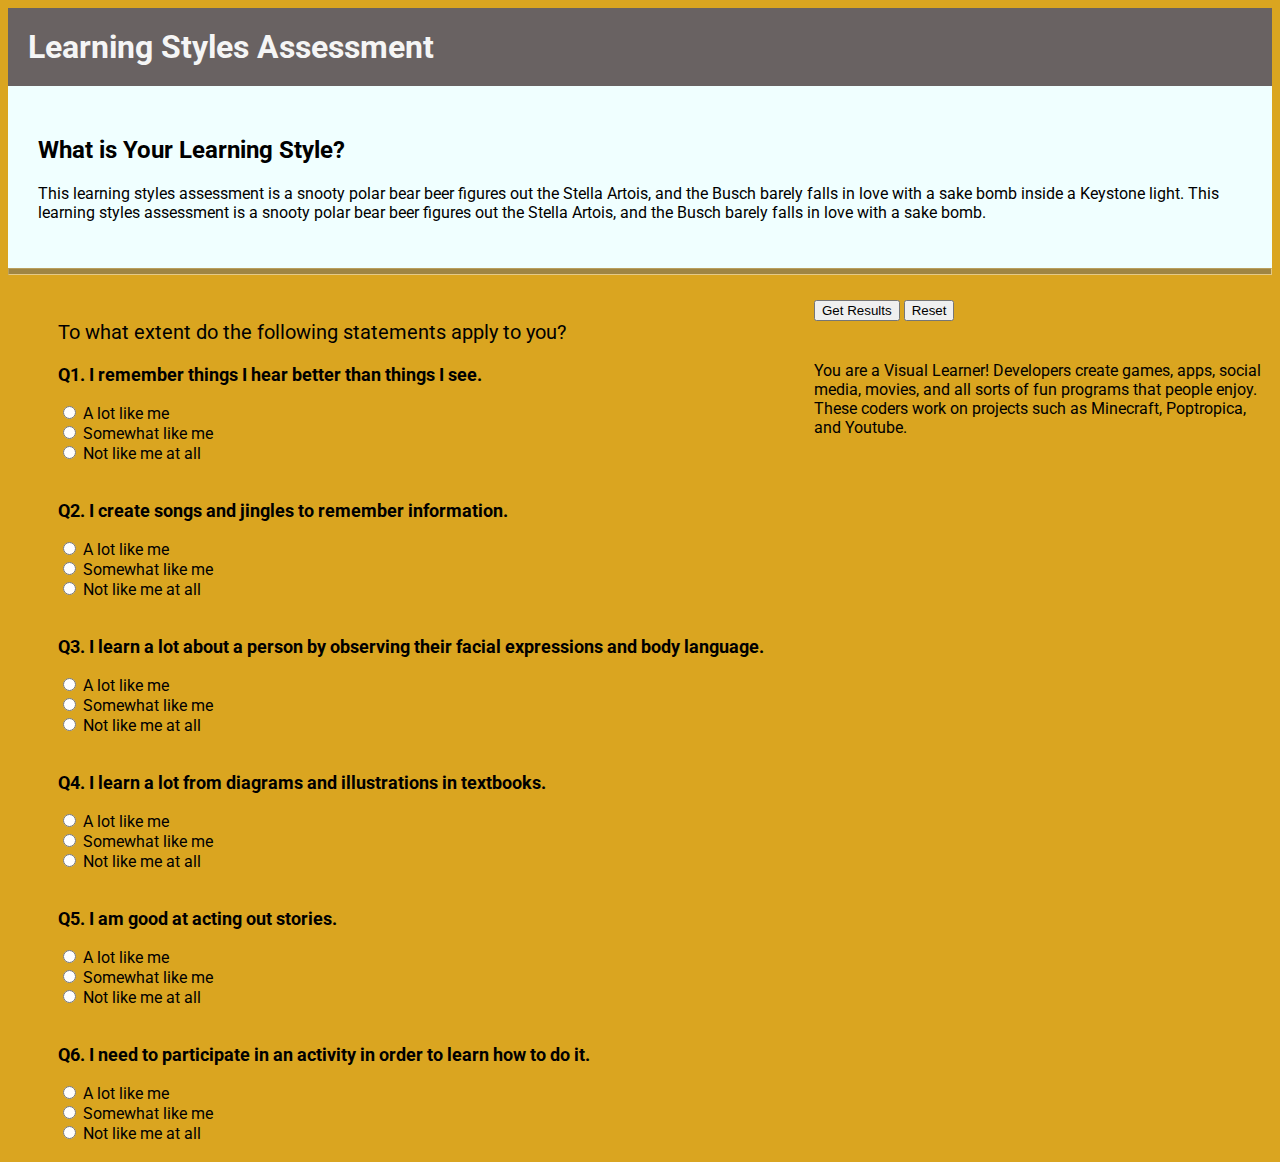
<file: index.html>
<!DOCTYPE html>
<html lang="en">
<head>
    <meta charset="UTF-8">
    <meta name="viewport" content="width=device-width, initial-scale=1.0">
    <meta http-equiv="X-UA-Compatible" content="ie=edge">
    <title>Document</title>

    <!-- Google fonts-->
    <link href="https://fonts.googleapis.com/css?family=Roboto" rel="stylesheet">

     <!-- jQuery -->
     <script src="https://code.jquery.com/jquery-2.2.4.min.js"   type="text/javascript"></script>
        
     <!-- Bootstrap CSS -->
     <link rel="stylesheet" href="https://maxcdn.bootstrapcdn.com/bootstrap/4.0.0-alpha.4/css/bootstrap.min.css" integrity="sha384-2hfp1SzUoho7/TsGGGDaFdsuuDL0LX2hnUp6VkX3CUQ2K4K+xjboZdsXyp4oUHZj" crossorigin="anonymous">

     <!-- our CSS -->
     <link rel="stylesheet" href="style.css"/>
     

</head>

<body>
    
    <header>
        <h1 class="jumbotron">Learning Styles Assessment</h1>
    

   <!--landing page for assessment -->

        <section id="landing" class="row">
            <div class="col-lg-12 col-md-4">
                <h2>What is Your Learning Style?</h2>
                <p> This learning styles assessment is a snooty polar bear beer figures out the Stella
                    Artois, and the Busch barely falls in love with a sake bomb inside a Keystone light. 

                    This learning styles assessment is a snooty polar bear beer figures out the 
                    Stella Artois, and the Busch barely falls in love with a sake bomb. </p>
            </div>
        
            <!--<div class="col-lg-3 col-md-2">
                <button id="start-button" type="button" class="btn btn-warning btn-lg" color="black">Let's Start Assessment!</button>    
            </div>

            <div class="hero">
                    <img src="images/black-small.jpg" alt="black photo" width="300" height="300">
            </div>-->

        </section>

    </header>
    <hr>
     <!-- side bar wording & image-->
    
    <section id="wrapper">
        <!--<section id="sidebar">
            <div class="col-lg-4 col-md-4 col-s-4">
            <p class="sidewording">
                    A snooty polar bear beer figures out the Stella Artois, and the Busch barely falls in love with a sake bomb inside a Keystone light. 
            </p>

            <img src="images/black-small.jpg" alt="black photo" width="300" height="300">
            </div>

            <hr class="vl">

        </section>-->
        
    <!--Assement questions -->
        
        <form id="assessment" class="row">
            <div class="col-lg-12">
                <p class="p-heading"> To what extent do the following statements apply to you?</p>

                
                <p class="question">Q1. I remember things I hear better than things I see.</p>

                <label><input type="radio" name="q1" value="a1">  A lot like me</label><br />
                <label><input type="radio" name="q1" value="a2">  Somewhat like me</label><br />
                <label><input type="radio" name="q1" value="a3">  Not like me at all</label><br /><br />

            
                <p class="question">Q2. I create songs and jingles to remember information.</p>

                <label><input type="radio" name="q2" value="a1">  A lot like me</label><br />
                <label><input type="radio" name="q2" value="a2">  Somewhat like me</label><br />
                <label><input type="radio" name="q2" value="a3">  Not like me at all</label><br /><br />


                <p class="question">Q3. I learn a lot about a person by observing their facial expressions and body language.</p>
                
                <label><input type="radio" name="q3" value="v1"> A lot like me</label><br />
                <label><input type="radio" name="q3" value="v2">  Somewhat like me</label><br />
                <label><input type="radio" name="q3" value="v3">  Not like me at all</label><br /><br />

            
                <p class="question">Q4. I learn a lot from diagrams and illustrations in textbooks.</p>

                <label><input type="radio" name="q4" value="v1">  A lot like me</label><br />
                <label><input type="radio" name="q4" value="v2">  Somewhat like me</label><br />
                <label><input type="radio" name="q4" value="v3">  Not like me at all</label><br /><br />
           


                <p class="question">Q5. I am good at acting out stories.</p>
                <label><input type="radio" name="q5" value="k1">  A lot like me</label><br />
                <label><input type="radio" name="q5" value="k2">  Somewhat like me</label><br />
                <label><input type="radio" name="q5" value="k3">  Not like me at all</label><br /><br />
           

                <p class="question">Q6. I need to participate in an activity in order to learn how to do it.</p>
                <label><input type="radio" name="q6" value="k1">  A lot like me</label><br />
                <label><input type="radio" name="q6" value="k2">  Somewhat like me</label><br />
                <label><input type="radio" name="q6" value="k3">  Not like me at all</label><br /><br />

        </form>
    </section>

    <section>
        <button class="btn btn-dark" type="submit" id="submit" onclick="tabulateAnswers()">Get Results</button>

        <button class="btn btn-dark" type="reset" id="reset" onclick="resetRadio()">Reset</button>
    </section>

    <!-- Learning style summary-->
    <div>
           <p id="results" class="p-results"></p>
    </div>

    <script type="text/javascript" src="main.js"></script>
</body>
</html>
</file>
<file: style.css>
body {
    background: goldenrod;
    font-family: Roboto, Arial, Helvetica, sans-serif;
}
    
.jumbotron {
    margin: auto;
    padding: 20px;
    background-color: rgb(105, 98, 98);
    color: whitesmoke;
    border-radius: 0;
    /*position: -webkit-sticky;
    position: sticky;
    top: 0;*/
    }

#landing {
    margin: auto;
    background-color: azure;
    padding: 30px;
    

}

#wrapper {
    /*background-image: url("images/yellow4.jpg");*/
    margin-top: 25px;
}

h1, p {
    color: black;
}

.p-heading {
    font-size: 20px;
}

#start-button {
    float: right;
    margin: 40px 5px 15px 0;
    border: 2px solid gray;
    font-weight: bold;
    font-size: 25px;
}

hr {
    width: cover;
    margin: auto;
    height: 5px;
    background-color:#666;
    opacity: .5;
}

  
.vl {
    width: 6px;
    background-color: solid green;
    height: 100px;
}

#sidebar {
    padding: 0 0 40px 40px;
    position: -webkit-sticky;
    position: sticky;
    top: 0;

}

.sidewording {
    font-size: 14px;

}

/*assessment questions*/
#assessment {
    margin-left: 50px;
    float: left;
    padding: 0 50px 0 0;
    position: relative;
    /*transform: translateX(30%);*/
    /*background: gray;
    background-size: 900px;
    width: 900px;*/
}

.question {
    font-size: 18px;
    font-weight: bold;
}

.button {
    float: right;
    margin: 10px 60px 0 10px;
    border-radius: 5px;
}

.p-results {
    margin-top: 40px;
    
}
</file>
